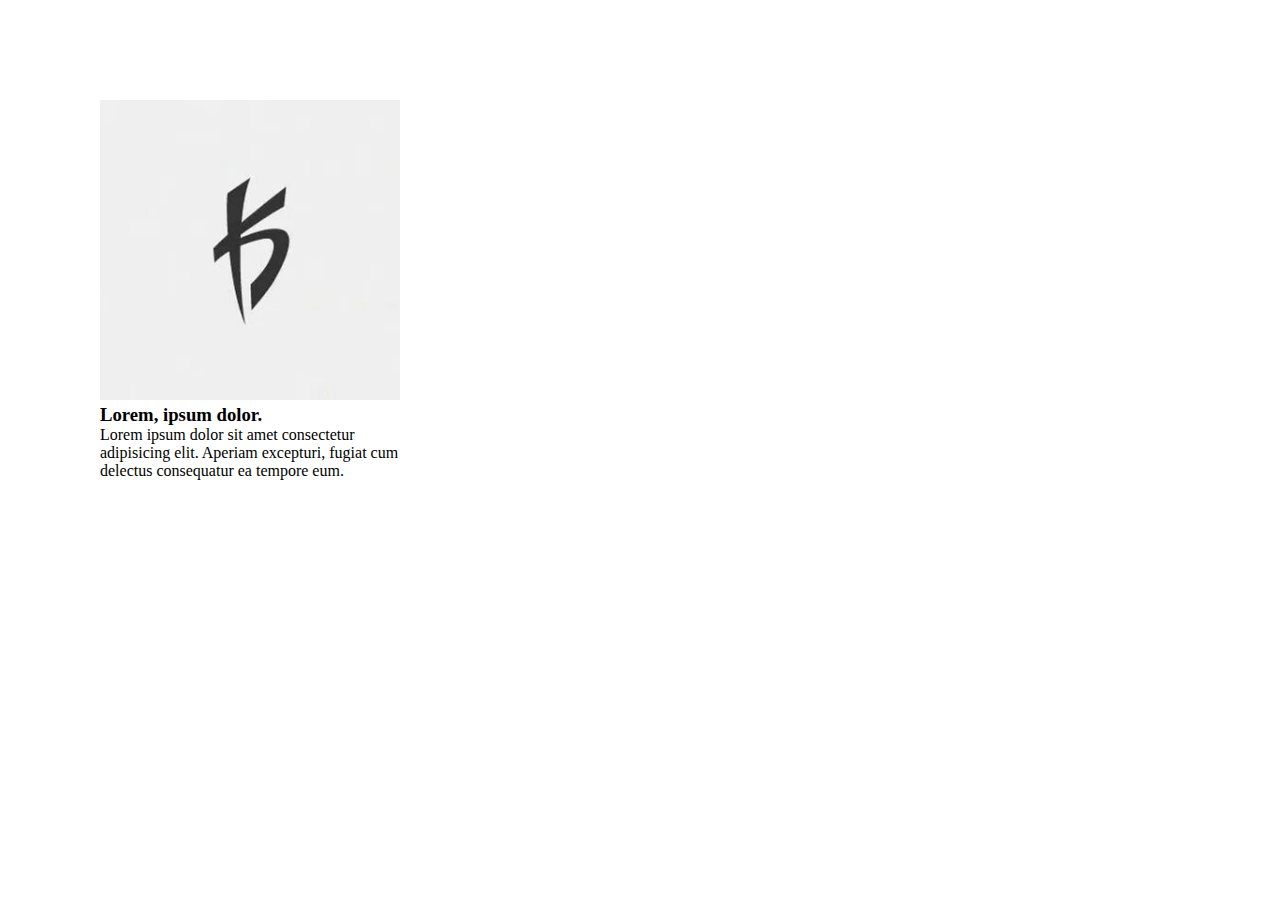
<file: Lesson 10/index.html>
<!DOCTYPE html>
<html lang="en">
<head>
    <meta charset="UTF-8">
    <meta http-equiv="X-UA-Compatible" content="IE=edge">
    <meta name="viewport" content="width=device-width, initial-scale=1.0">
    <link rel="stylesheet" href="./style.css">
    <title>Document</title>
</head>
<body>
    <div class="card">
        <div class="photo">
           
            <img src="./images/ks2.jfif" alt="">
            <div class="view">
                &hearts;
            </div>
            <h3>Lorem, ipsum dolor.</h3>
            <p>Lorem ipsum dolor sit amet consectetur adipisicing elit. Aperiam excepturi, fugiat cum delectus consequatur ea tempore eum.</p>
        </div>
    </div>






















</body>
</html>
</file>
<file: Lesson 10/style.css>
*{
    margin:0;
    padding:0;
    box-sizing: border-box;
}
.card{
    width: 300px;
    margin: 100px;
    display: flex;
    justify-content: center;
    align-items: center;
     
    
}
.card img{
    width: 100%;
}
.photo {
    position: relative;
   
    
}
.view{
    position:absolute;
    width: 100%;
    height: 100%;
    top:0;
    left: 0;
    background-color: rgba(10, 225, 61, 0.741);
    display: flex;
    justify-content: center;
    align-items: center;
    font-size: 50px;
    color:aliceblue;
    opacity: 0;
    transition: 500ms;
  
} 
.card:hover .view{
    opacity: 1;
    font-style: 80px;
}
</file>
